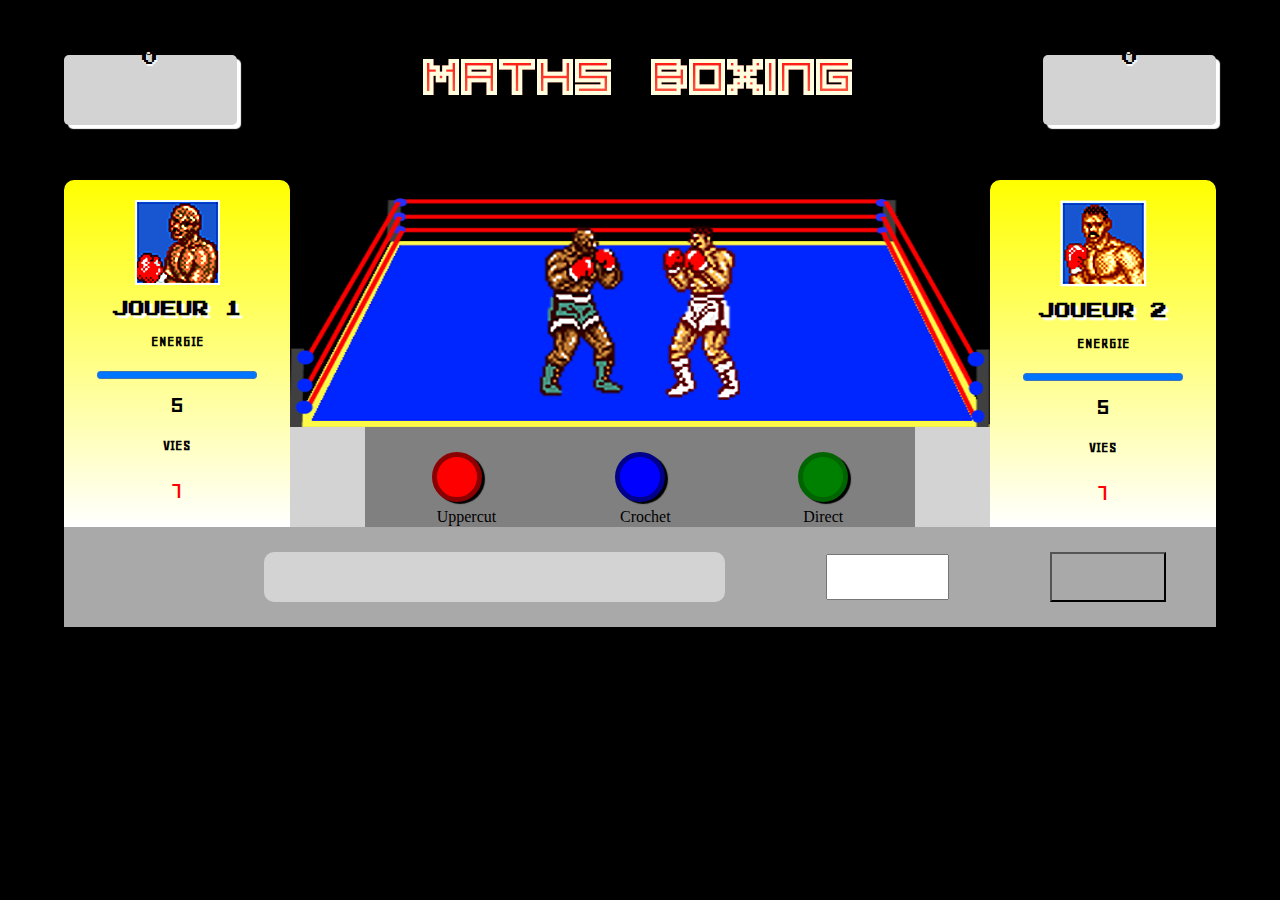
<file: index.html>
<!DOCTYPE html>
<html lang="en">

<head>
    <meta charset="UTF-8">
    <meta name="viewport" content="width=device-width, initial-scale=1.0">
    <meta http-equiv="X-UA-Compatible" content="ie=edge">
    <link rel="stylesheet" href="style.css">
    <link href="https://fonts.googleapis.com/css?family=Assistant|Faster+One|Geo|Press+Start+2P|VT323" rel="stylesheet">

    <title>Jeu JS</title>
</head>

<body>
    <header>
        <div class="pointsJ1">
            <p class="compteurJ1">0</p>
        </div>
        <h1>Maths Boxing</h1>
        <div class="pointsJ2">
            <p class="compteurJ2">0</p>
        </div>
    </header>

    <div class="grandezone">
        <div class="compteur1">
            <img src="portrait2.png" alt="portrait joueur 2" />
            <h1>JOUEUR 1</h1>
            <div class="energie1">
                <h3>ENERGIE</h3>
                <progress id="avancement" value="5" max="5"></progress>
                <p class="compteurener1"></p>
            </div>
            <div class="vies1">
                <h3>VIES</h3>
                <p class="compteurvies1"></p>
            </div>
        </div>

        <div class="zone">
            <div class="gameover">
                <p>GAME OVER</p>
            </div>
            <div class="ring">
                <div class="ring1">
                    <div class="perso1">
                    </div>
                </div>
                <div class="ring2">
                    <div class="perso2">
                    </div>
                </div>
            </div>


            <div class="buttonbox">
                <div class="buttonbox1">
                    <div class="bouton1">
                        <p class="uppercut">Uppercut</p>
                    </div>
                    <div class="bouton2">
                        <p class="crochet player1">Crochet</p>
                    </div>
                    <div class="bouton3">
                        <p>Direct</p>
                    </div>
                </div>

                <div class="buttonbox2">
                    <div class="bouton4">
                        <p>Uppercut</p>
                    </div>
                    <div class="bouton5">
                        <p>Crochet</p>
                    </div>
                    <div class="bouton6">
                        <p>Direct</p>
                    </div>
                </div>
            </div>
        </div>
        <div class="compteur2">
            <img src="portrait1.png" alt="portrait joueur 1" />
            <h1>
                JOUEUR 2
            </h1>
            <div class="energie2">
                <h3>ENERGIE</h3>
                <progress id="avancement1" value="5" max="5"></progress>
                <p class="compteurener2"></p>
            </div>
            <div class="vies2">
                <h3>VIES</h3>
                <p class="compteurvies2"></p>
            </div>
        </div>
    </div>
    <div class="questions">
        <div class="question">
            <p class="question1"></p>
        </div>
        <input type="text" class="inputtext" />
        <input type="submit" class="inputsubmit" />
        <input type="submit" class="inputsubmit1" />
        <input type="submit" class="inputsubmit2" />
        <input type="submit" class="inputsubmit3" />
    </div>
    <script src="script.js"></script>
</body>

</html>
</file>
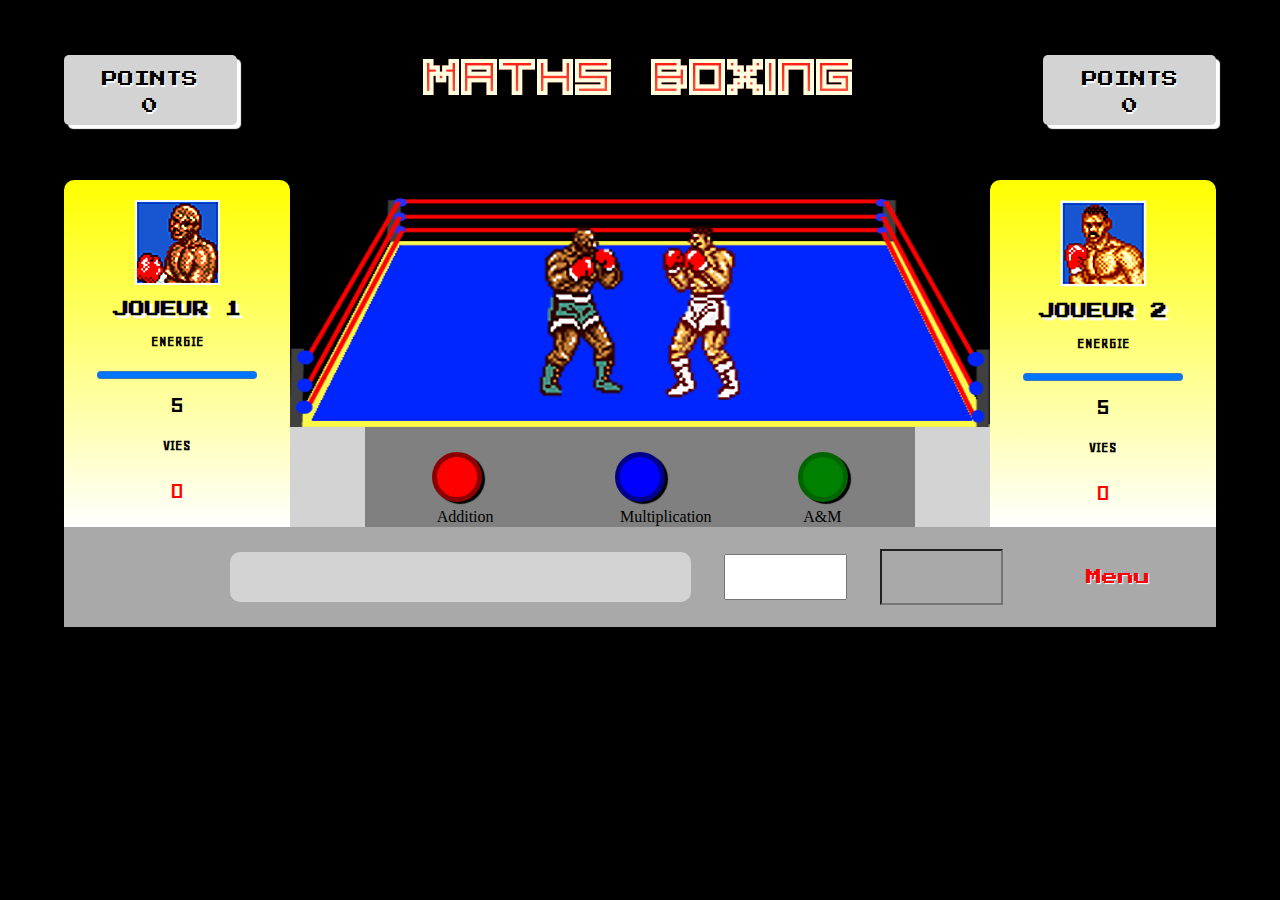
<file: 2joueurs.html>
<!DOCTYPE html>
<html lang="en">

<head>
    <meta charset="UTF-8">
    <meta name="viewport" content="width=device-width, initial-scale=1.0">
    <meta http-equiv="X-UA-Compatible" content="ie=edge">
    <link rel="stylesheet" href="style.css">
    <link href="https://fonts.googleapis.com/css?family=Assistant|Faster+One|Geo|Press+Start+2P|VT323" rel="stylesheet">

    <title>Jeu JS</title>
</head>

<body>
    <header>
        <div class="pointsJ1">
            <p>POINTS</p>
            <p class="compteurJ1">0</p>
        </div>
        <h1>Maths Boxing</h1>
        <div class="pointsJ2">
            <p>POINTS</p>
            <p class="compteurJ2">0</p>
        </div>
    </header>

    <div class="grandezone">
        <div class="compteur1">
            <img src="images/portrait2.png" alt="portrait joueur 2" id="portrait2" />
            <h1>JOUEUR 1</h1>
            <div class="energie1">
                <h3>ENERGIE</h3>
                <progress id="avancement" value="10" max="10"></progress>
                <p class="compteurener1"></p>
            </div>
            <div class="vies1">
                <h3>VIES</h3>
                <p class="compteurvies1"></p>
            </div>
        </div>

        <div class="zone">
            <div class="gameover">
                <p class="gameoverp"></p>
            </div>
            <div class=" ring ">
                <div class="ring1 ">
                    <div class="perso1 ">
                    </div>
                </div>
                <div class="ring2 ">
                    <div class="perso2 ">
                    </div>
                </div>
            </div>


            <div class="buttonbox ">
                <div class="buttonbox1 ">
                    <div class="bouton1 ">
                        <p class="uppercut ">Addition</p>
                    </div>
                    <div class="bouton2 ">
                        <p class="crochet player1 ">Multiplication</p>
                    </div>
                    <div class="bouton3 ">
                        <p>A&M</p>
                    </div>
                </div>

                <div class="buttonbox2 ">
                    <div class="bouton4 ">
                        <p>Addition</p>
                    </div>
                    <div class="bouton5 ">
                        <p>Multiplication</p>
                    </div>
                    <div class="bouton6 ">
                        <p>A&M</p>
                    </div>
                </div>
            </div>
        </div>
        <div class="compteur2 ">
            <img src="images/portrait1.png " alt="portrait joueur 1 " id="portrait1" />
            <h1>
                JOUEUR 2
            </h1>
            <div class="energie2 ">
                <h3>ENERGIE</h3>
                <progress id="avancement1" value="10" max="10"></progress>
                <p class="compteurener2 "></p>
            </div>
            <div class="vies2 ">
                <h3>VIES</h3>
                <p class="compteurvies2 "></p>
            </div>
        </div>
    </div>
    <div class="questions ">
        <div class="question ">
            <p class="question1 "></p>
        </div>
        <input type="text " class="inputtext " />
        <input type="submit " class="inputsubmit " />
        <input type="submit" class="inputsubmit1" value="Envoyer" />
        <input type="submit" class="inputsubmit2" value="Envoyer" />
        <input type="submit" class="inputsubmit3" value="Envoyer" />
        <p class="menu"> <a href="index.html">Menu</a></p>
    </div>
    <script src="script1.js "></script>
</body>

</html>
</file>
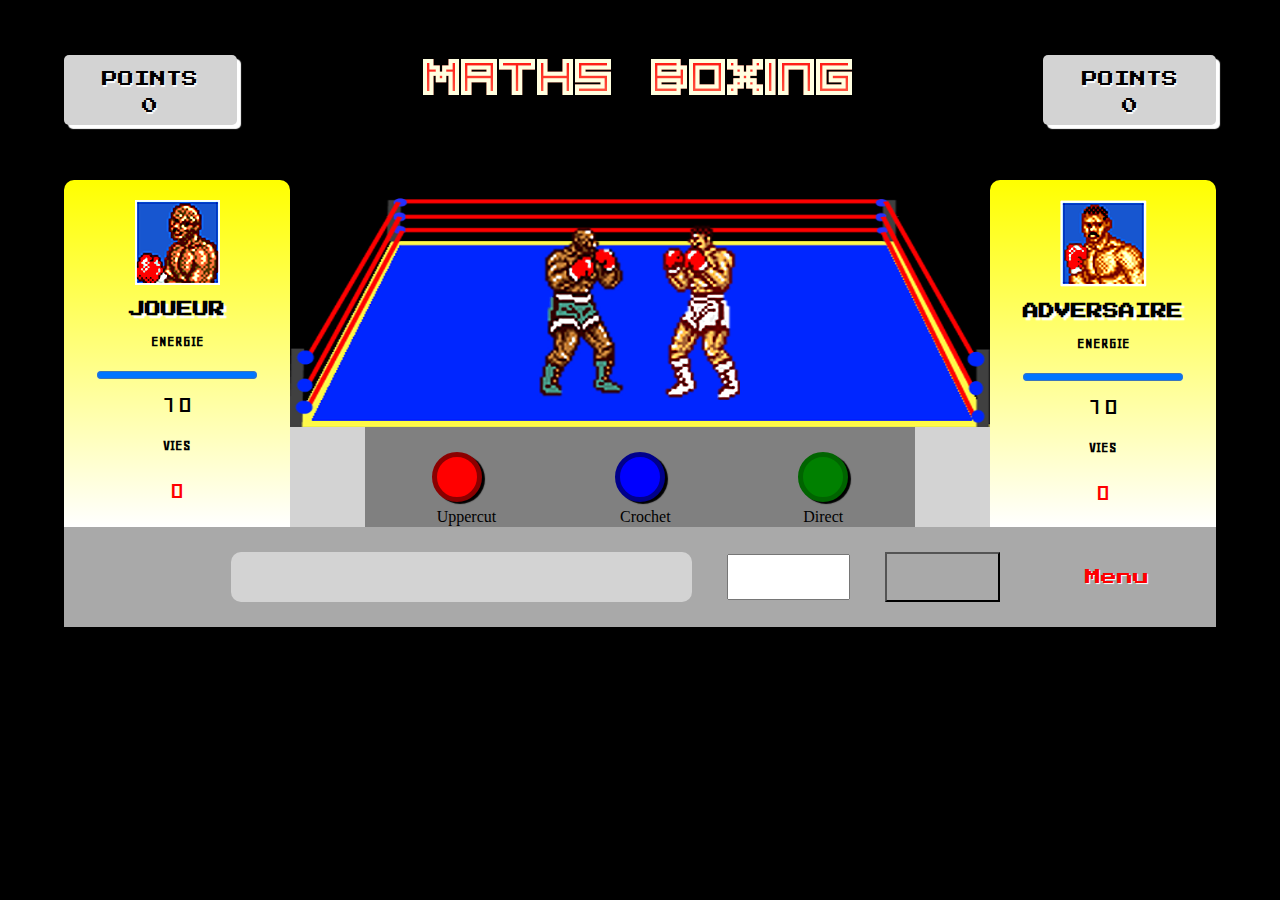
<file: unjoueur.html>
<!DOCTYPE html>
<html lang="en">

<head>
    <meta charset="UTF-8">
    <meta name="viewport" content="width=device-width, initial-scale=1.0">
    <meta http-equiv="X-UA-Compatible" content="ie=edge">
    <link rel="stylesheet" href="style.css">
    <link href="https://fonts.googleapis.com/css?family=Assistant|Faster+One|Geo|Press+Start+2P|VT323" rel="stylesheet">

    <title>Jeu JS</title>
</head>

<body>
    <header>
        <div class="pointsJ1">
            <p>POINTS</p>
            <p class="compteurJ1">0</p>
        </div>
        <h1>Maths Boxing</h1>
        <div class="pointsJ2">
            <p>POINTS</p>
            <p class="compteurJ2">0</p>
        </div>
    </header>

    <div class="grandezone">
        <div class="compteur1">
            <img src="images/portrait2.png" alt="portrait joueur 2" />
            <h1>JOUEUR</h1>
            <img src="images/trophee.png" alt="trophee" id="trophee1" width="100px">
            <div class="energie1">
                <h3>ENERGIE</h3>
                <progress id="avancement" value="10" max="10"></progress>
                <p class="compteurener1"></p>
            </div>
            <div class="vies1">
                <h3>VIES</h3>
                <p class="compteurvies1"></p>
            </div>

        </div>

        <div class="zone">
            <div class="gameover">
                <p class="gameoverp"></p>
            </div>
            <div class="ring">
                <div class="ring1">
                    <div class="perso1_battu"></div>
                    <div class="perso1">
                    </div>
                </div>
                <div class="ring2">
                    <div class="perso2_battu"></div>
                    <div class="perso2">
                    </div>
                </div>
            </div>


            <div class="buttonbox">
                <div class="buttonbox1">
                    <div class="bouton1">
                        <p class="uppercut">Uppercut</p>
                    </div>
                    <div class="bouton2">
                        <p class="crochet player1">Crochet</p>
                    </div>
                    <div class="bouton3">
                        <p>Direct</p>
                    </div>
                </div>

                <div class="buttonbox2">
                    <div class="bouton4">
                        <p>Uppercut</p>
                    </div>
                    <div class="bouton5">
                        <p>Crochet</p>
                    </div>
                    <div class="bouton6">
                        <p>Direct</p>
                    </div>
                </div>
            </div>
        </div>
        <div class="compteur2">
            <img src="images/portrait1.png" alt="portrait joueur 1" />
            <h1>ADVERSAIRE</h1>
            <img src="images/trophee.png" alt="trophee" id="trophee2" width="100px">
            <div class="energie2">
                <h3>ENERGIE</h3>
                <progress id="avancement1" value="10" max="10"></progress>
                <p class="compteurener2"></p>
            </div>
            <div class="vies2">
                <h3>VIES</h3>
                <p class="compteurvies2"></p>
            </div>
        </div>

    </div>
    <div class="questions">
        <div class="question">
            <p class="question1"></p>
        </div>
        <input type="text" class="inputtext" />
        <input type="submit" class="inputsubmit" />
        <input type="submit" class="inputsubmit1" value="Envoyer" />
        <input type="submit" class="inputsubmit2" value="Envoyer" />
        <input type="submit" class="inputsubmit3" value="Envoyer" />
        <p class="menu"> <a href="index.html">Menu</a></p>
    </div>
    <script src="script2.js"></script>
</body>

</html>
</file>
<file: style.css>
@font-face {
         font-family: 'VisitorTT1BRK';
         src: url('fonts/VisitorTT1BRK.eot?#iefix') format('embedded-opentype'), url('fonts/VisitorTT1BRK.woff') format('woff'), url('fonts/VisitorTT1BRK.ttf') format('truetype'), url('fonts/VisitorTT1BRK.svg#VisitorTT1BRK') format('svg');
         font-weight: normal;
         font-style: normal;
     }
     
     body {
         padding-top: 10px;
         background: black;
         margin: auto;
     }
     
     header>h1 {
         font-family: 'VisitorTT1BRK';
         background: -webkit-linear-gradient(red, lightsalmon);
         -webkit-text-stroke-width: 2px;
         -webkit-text-stroke-color: lightyellow;
         -webkit-background-clip: text;
         -webkit-text-fill-color: transparent;
         padding-bottom: 25px;
         text-align: center;
         font-size: 4em;
     }
     
     body>h2 {
         color: white;
         text-align: center;
         font-family: 'Press Start 2P', cursive;
         animation: eclair 2s infinite;
         font-size: 1em;
     }
     
     header {
         display: flex;
         justify-content: space-between;
         align-items: center;
         width: 90%;
         margin: auto;
         height: 160px;
     }
     
     h3 {
         font-size: 1em;
     }
     
     .grandezone {
         padding-top: 10px;
         display: flex;
         justify-content: center;
         width: 90%;
         margin: auto;
     }
     
     .gameover {
         width: 700px;
         height: 247px;
         line-height: 247px;
         font-family: 'Press Start 2P', cursive;
         font-size: 3em;
         text-align: center;
         background: black;
         color: white;
         display: none;
     }
     
     .compteurJ1,
     .compteurJ2 {
         margin: auto;
         font-family: 'Press Start 2P', cursive;
         width: 15%;
         line-height: 6px;
     }
     
     .pointsJ1,
     .pointsJ2 {
         width: 15%;
         background: lightgray;
         box-shadow: 4px 4px 1px white;
         border-radius: 5px;
         height: 70px;
         text-align: center;
         text-shadow: 1px 2px 1px white;
         font-family: 'Press Start 2P', cursive;
         font-size: 1em;
     }
     
     #trophee1 {
         display: none;
     }
     
     #trophee2 {
         display: none;
     }
     
     .zone {
         width: 70%;
     }
     
     .ring {
         width: 700px;
         height: 247px;
         background: url(images/boxingring.png) no-repeat center;
         margin: auto;
         display: flex;
     }
     
     .ring1 {
         width: 350px;
     }
     
     .ring2 {
         width: 350px;
     }
     /*boutons attaques */
     
     .buttonbox {
         width: 700px;
         height: 100px;
         margin: auto;
         background: lightgrey;
         display: flex;
     }
     
     .buttonbox1 {
         width: 550px;
         height: 100px;
         margin: auto;
         background: grey;
         display: flex;
     }
     
     .buttonbox2 {
         width: 550px;
         height: 100px;
         margin: auto;
         background: darkgrey;
         display: flex;
     }
     
     .buttonbox1 p {
         position: relative;
         left: 0;
         top: 35px;
         padding-bottom: 20px;
     }
     
     .buttonbox2 p {
         position: relative;
         top: 35px;
         padding-bottom: 20px;
     }
     
     .perso2 {
         width: 150px;
         height: 200px;
         top: 20px;
         left: -50px;
         position: relative;
         display: inline-block;
         background: url("images/sprite2.png") no-repeat;
         background-position: -1198px 0px;
     }
     
     .perso2_battu {
         width: 165px;
         height: 200px;
         top: 60px;
         left: 0px;
         position: relative;
         display: inline-block;
         background: url("images/perso2perdant.png") no-repeat;
         background-position: 0px 0px;
         display: none;
     }
     
     .perso1 {
         top: 20px;
         left: 240px;
         position: relative;
         width: 150px;
         height: 200px;
         display: inline-block;
         background: url("images/sprite1.png") no-repeat;
         background-position: 0px 0px;
     }
     
     .perso1_battu {
         top: 100px;
         left: 200px;
         position: relative;
         width: 150px;
         height: 200px;
         display: inline-block;
         background: url("images/perso1perdant.png") no-repeat;
         background-position: 0px 0px;
         display: none;
     }
     
     .bouton1,
     .bouton4 {
         width: 40px;
         height: 40px;
         border-radius: 100px;
         background: red;
         border: 5px solid darkred;
         margin: auto;
         box-shadow: 3px 2px 1px black;
     }
     
     .bouton2,
     .bouton5 {
         width: 40px;
         height: 40px;
         border-radius: 100px;
         background: blue;
         border: 5px solid darkblue;
         margin: auto;
         box-shadow: 3px 2px 1px black;
     }
     
     .bouton3,
     .bouton6 {
         width: 40px;
         height: 40px;
         border-radius: 100px;
         background: green;
         border: 5px solid darkgreen;
         margin: auto;
         box-shadow: 3px 2px 1px black;
     }
     
     .bouton1:active,
     .bouton4:active {
         background: darkred;
         border: 5px solid red;
     }
     
     .bouton2:active,
     .bouton5:active {
         background: darkblue;
         border: 5px solid blue;
     }
     
     .bouton3:active,
     .bouton6:active {
         background: darkgreen;
         border: 5px solid green;
     }
     
     .compteur1,
     .compteur2 {
         margin: auto;
         text-align: center;
         background-image: linear-gradient(yellow, white);
         font-family: 'Geo', sans-serif;
         width: 500px;
         height: 327px;
         padding-top: 20px;
         border-radius: 10px 10px 0 0;
     }
     
     .compteur1 h1,
     .compteur2 h1 {
         font-family: 'Press Start 2P', cursive;
         font-size: 1em;
         text-shadow: 3px 3px 1px white;
     }
     
     .compteur1 p,
     .compteur2 p {
         font-size: 2em;
     }
     
     .compteurvies1,
     .compteurvies2 {
         color: red;
         font-size: 3em;
         margin: 0;
     }
     
     .compteurener1,
     .compteurener2 {
         margin: 0;
     }
     
     .tremble {
         animation-name: shake;
         animation-duration: 0.2s;
     }
     
     .eclair {
         animation-name: eclair;
         animation-duration: 0.1s;
     }
     
     .disparaitre {
         animation-name: fade;
         animation-duration: 1s;
     }
     /*--------------------------partie questions*/
     
     .questions {
         height: 100px;
         width: 90%;
         background: darkgrey;
         margin: auto;
         display: flex;
         justify-content: space-around;
         align-items: center;
     }
     
     .question {
         height: 50px;
         width: 40%;
         border-radius: 10px;
         background: lightgray;
         margin-left: 150px;
         font-family: 'Press Start 2P', cursive;
         text-align: center;
     }
     
     .inputtext {
         height: 40px;
         width: 10%;
         font-family: 'Press Start 2P', cursive;
         font-size: 1.5em;
     }
     
     .inputsubmit {
         height: 50px;
         width: 10%;
         font-family: 'Press Start 2P', cursive;
         background: darkgrey;
         color: darkgrey;
     }
     
     .inputsubmit1 {
         height: 80px;
         width: 10%;
         font-family: 'Press Start 2P', cursive;
         background: red;
         color: white;
         display: none;
     }
     
     .inputsubmit2 {
         height: 80px;
         width: 10%;
         font-family: 'Press Start 2P', cursive;
         background: blue;
         color: white;
         display: none;
         display: none;
     }
     
     .inputsubmit3 {
         height: 80px;
         width: 10%;
         font-family: 'Press Start 2P', cursive;
         background: green;
         color: white;
         display: none;
         display: none;
     }
     
     .menu {
         margin-right: 50px;
         margin-left: 50px;
         font-family: 'Press Start 2P', cursive;
         font-size: 1em;
         color: red;
         text-shadow: 1px 1px 1px white;
     }
     
     .menu a {
         text-decoration: none;
         color: red;
     }
     /*-----------------------------------classes perso 1*/
     
     .perso1upper {
         animation: boxer 0.6s steps(1);
     }
     
     .perso1crochet {
         animation: boxercrochet 0.6s steps(1);
     }
     
     .perso1direct {
         animation: boxerdirect 0.5s steps(1);
     }
     
     .perso1coup {
         animation: boxercoup 0.5s steps(1);
     }
     
     .perso1feinte {
         animation: boxerfeinte 0.5s steps(1);
     }
     
     .perso1etourd {
         animation: boxeretourd 0.5s steps(1);
     }
     
     .perso1faint {
         animation: boxerfaint 0.5s steps(1);
     }
     /*-----------------------------classes perso 2*/
     
     .perso2upper {
         animation: advupper 0.5s steps(1);
     }
     
     .perso2crochet {
         animation: advcrochet 0.5s steps(1);
     }
     
     .perso2direct {
         animation: advdirect 0.5s steps(1);
     }
     
     .perso2feinte {
         animation: advfeinte 0.5s steps(1);
     }
     
     .perso2coup {
         animation: advcoup 0.5s steps(1);
     }
     
     .perso2faint {
         animation: advfaint 0.5s steps(1);
     }
     
     .flash {
         animation-name: flash;
         animation-duration: 3s;
     }
     
     @keyframes flash {
         0% {
             background: lightgray;
         }
         25% {
             background: yellow;
         }
         50% {
             background: lightgrey;
         }
         75% {
             background: yellow;
         }
         100% {
             background: lightgrey;
         }
     }
     
     @keyframes shake {
         10%,
         90% {
             transform: translate3d(-50px, 0, 0);
         }
         20%,
         80% {
             transform: translate3d(50px, 0, 0);
         }
         30%,
         50%,
         70% {
             transform: translate3d(-50px, 0, 0);
         }
         40%,
         60% {
             transform: translate3d(50px, 0, 0);
         }
     }
     
     @keyframes fade {
         0% {
             opacity: 1;
         }
         100% {
             opacity: 0.5;
         }
     }
     
     @keyframes eclair {
         0% {
             opacity: 0.1;
         }
         50% {
             opacity: 1;
         }
         100% {
             opacity: 0.1;
         }
     }
     /* --------------------------------------- anims perso 1*/
     
     @keyframes boxer {
         0% {
             background-position: 0px 0px;
         }
         16% {
             background-position: -450px 0px;
         }
         32% {
             background-position: -148px 0px;
         }
         48% {
             background-position: -300px 0px;
         }
         64% {
             background-position: -148px 0px;
         }
         80% {
             background-position: -450px 0px;
         }
         100% {
             background-position: 0px 0px;
         }
     }
     
     @keyframes boxercrochet {
         0% {
             background-position: 0px 0px;
         }
         16% {
             background-position: -450px 0px;
         }
         32% {
             background-position: -600px 0px;
         }
         48% {
             background-position: -750px 0px;
         }
         64% {
             background-position: -600px 0px;
         }
         80% {
             background-position: -450px 0px;
         }
         100% {
             background-position: 0px 0px;
         }
     }
     
     @keyframes boxerdirect {
         0% {
             background-position: 0px 0px;
         }
         16% {
             background-position: -450px 0px;
         }
         32% {
             background-position: -1050px 0px;
         }
         48% {
             background-position: -1200px 0px;
         }
         64% {
             background-position: -1050px 0px;
         }
         80% {
             background-position: -450px 0px;
         }
         100% {
             background-position: 0px 0px;
         }
     }
     
     @keyframes boxercoup {
         0% {
             background-position: 0px 0px;
         }
         16% {
             background-position: -450px -225px;
         }
         32% {
             background-position: -600px -225px;
         }
         48% {
             background-position: -750px -225px;
         }
         64% {
             background-position: -600px -225px;
         }
         80% {
             background-position: -450px -225px;
         }
         100% {
             background-position: 0px 0px;
         }
     }
     
     @keyframes boxerfeinte {
         0% {
             background-position: 0px 0px;
         }
         16% {
             background-position: 0px -230px;
         }
         32% {
             background-position: -150px -230px;
         }
         48% {
             background-position: -300px -230px;
         }
         64% {
             background-position: -150px -230px;
         }
         80% {
             background-position: 0px -230px;
         }
         100% {
             background-position: 0px 0px;
         }
     }
     
     @keyframes boxerfaint {
         0% {
             background-position: -600px -225px;
         }
         40% {
             background-position: -750px -225px;
         }
         80% {
             background-position: -1050px -225px;
         }
         100% {
             background-position: -1050px -345px;
         }
     }
     /*--------------------------------------------anims perso 2*/
     
     @keyframes advupper {
         0% {
             background-position: -1198px 0px;
         }
         16% {
             background-position: -1045px -2px;
         }
         32% {
             background-position: -890px -2px;
         }
         48% {
             background-position: -730px -2px;
         }
         64% {
             background-position: -890px -2px;
         }
         80% {
             background-position: -1045px -2px;
         }
         100% {
             background-position: -1198px 0px;
         }
     }
     
     @keyframes advcrochet {
         0% {
             background-position: -1198px 0px;
         }
         16% {
             background-position: -560px -2px;
         }
         32% {
             background-position: -400px -2px;
         }
         48% {
             background-position: -250px -2px;
         }
         64% {
             background-position: -400px -2px;
         }
         80% {
             background-position: -560px -2px;
         }
         100% {
             background-position: -1198px 0px;
         }
     }
     
     @keyframes advdirect {
         0% {
             background-position: -1198px 0px;
         }
         16% {
             background-position: -1045px -2px;
         }
         32% {
             background-position: -80px -2px;
         }
         48% {
             background-position: -1225px -220px;
         }
         64% {
             background-position: -80px -2px;
         }
         80% {
             background-position: -1045px -2px;
         }
         100% {
             background-position: -1198px 0px;
         }
     }
     
     @keyframes advfeinte {
         0% {
             background-position: -1198px 0px;
         }
         16% {
             background-position: -1050px -220px;
         }
         32% {
             background-position: -900px -220px;
         }
         48% {
             background-position: -750px -220px;
         }
         64% {
             background-position: -900px -220px;
         }
         80% {
             background-position: -1050px -220px
         }
         100% {
             background-position: -1198px 0px;
         }
     }
     
     @keyframes advcoup {
         0% {
             background-position: -1198px 0px;
         }
         16% {
             background-position: -575px -220px;
         }
         32% {
             background-position: -435px -220px;
         }
         48% {
             background-position: -270px -210px
         }
         64% {
             background-position: -435px -220px;
         }
         80% {
             background-position: -575px -220px;
         }
         100% {
             background-position: -1198px 0px;
         }
     }
     
     @keyframes advfaint {
         0% {
             background-position: -270px -200px;
         }
         40% {
             background-position: -85px -200px;
         }
         80% {
             background-position: -1225px -420px;
         }
         100% {
             background-position: -1225px -420px;
         }
     }
</file>
